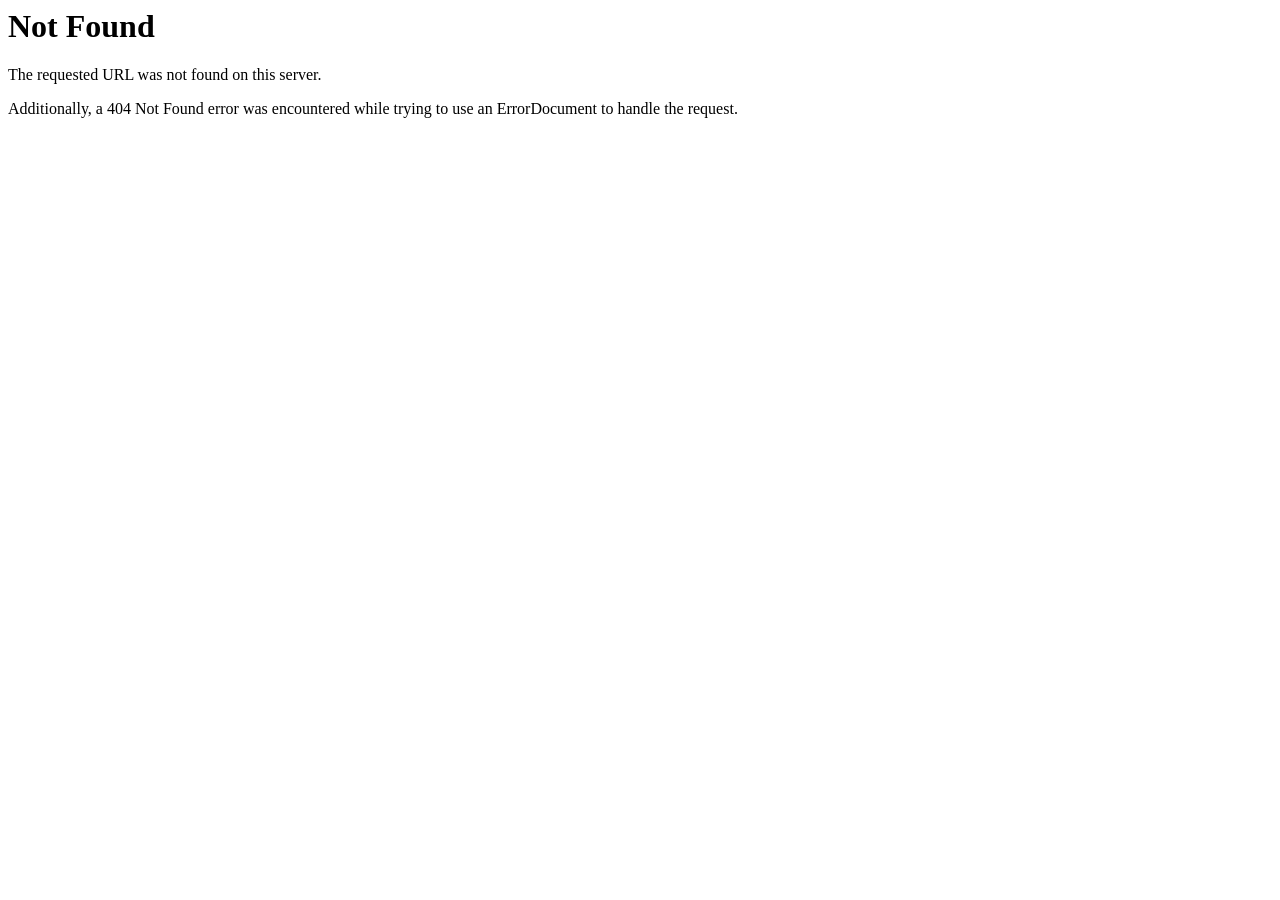
<file: project4-E-Commerce Website PHP and MYSQL/code/css/${file-1x}.html>
<!DOCTYPE HTML PUBLIC "-//IETF//DTD HTML 2.0//EN">
<html><head>
<title>404 Not Found</title>
</head><body>
<h1>Not Found</h1>
<p>The requested URL was not found on this server.</p>
<p>Additionally, a 404 Not Found
error was encountered while trying to use an ErrorDocument to handle the request.</p>
</body></html>
</file>
